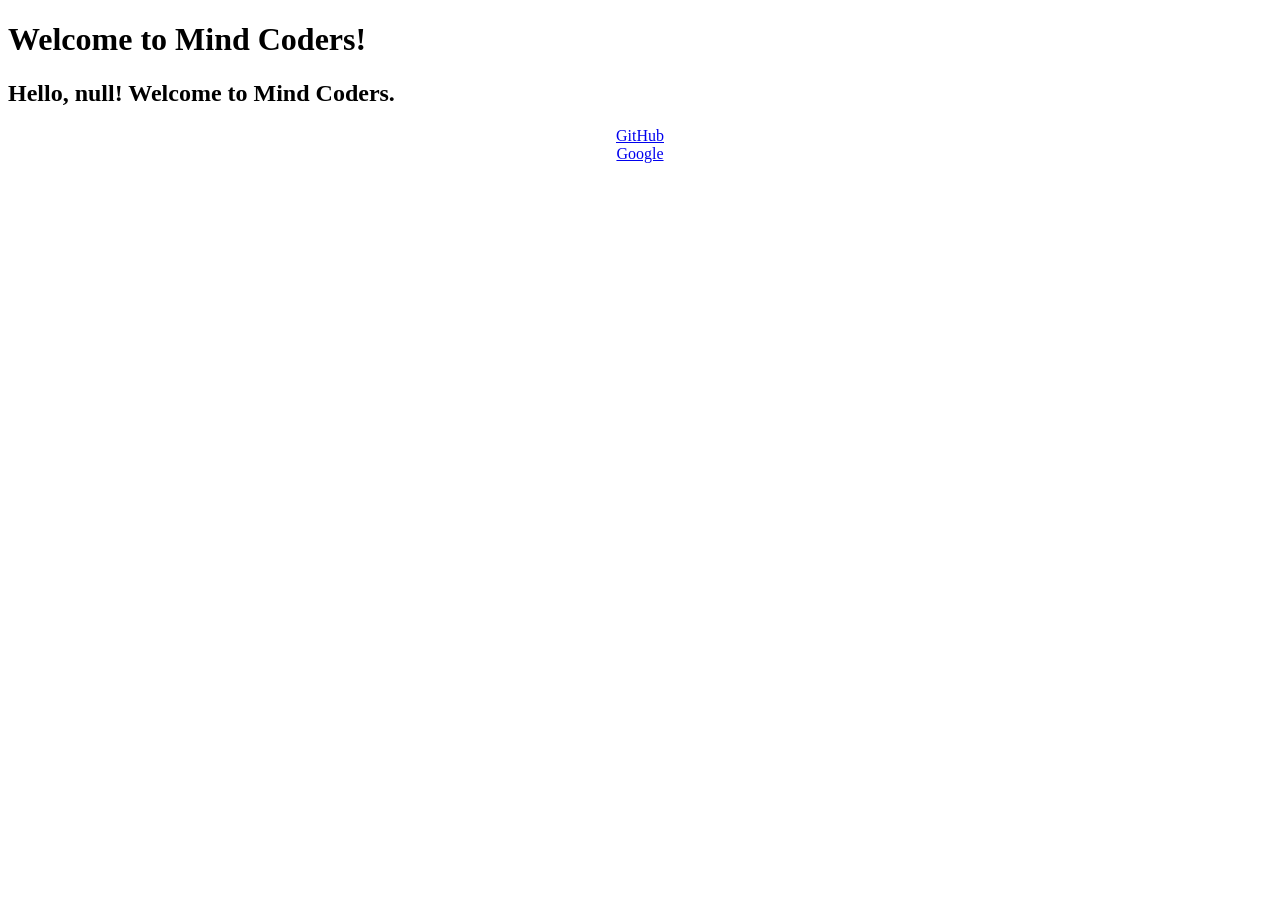
<file: demo.html>
<!DOCTYPE html>
<html lang="en">
<head>
    <meta charset="UTF-8">
    <meta name="viewport" content="width=device-width, initial-scale=1.0">
    <title>Document</title>
</head>
<body>
    <script src="first.js" defer></script>
</body>
</html>
</file>
